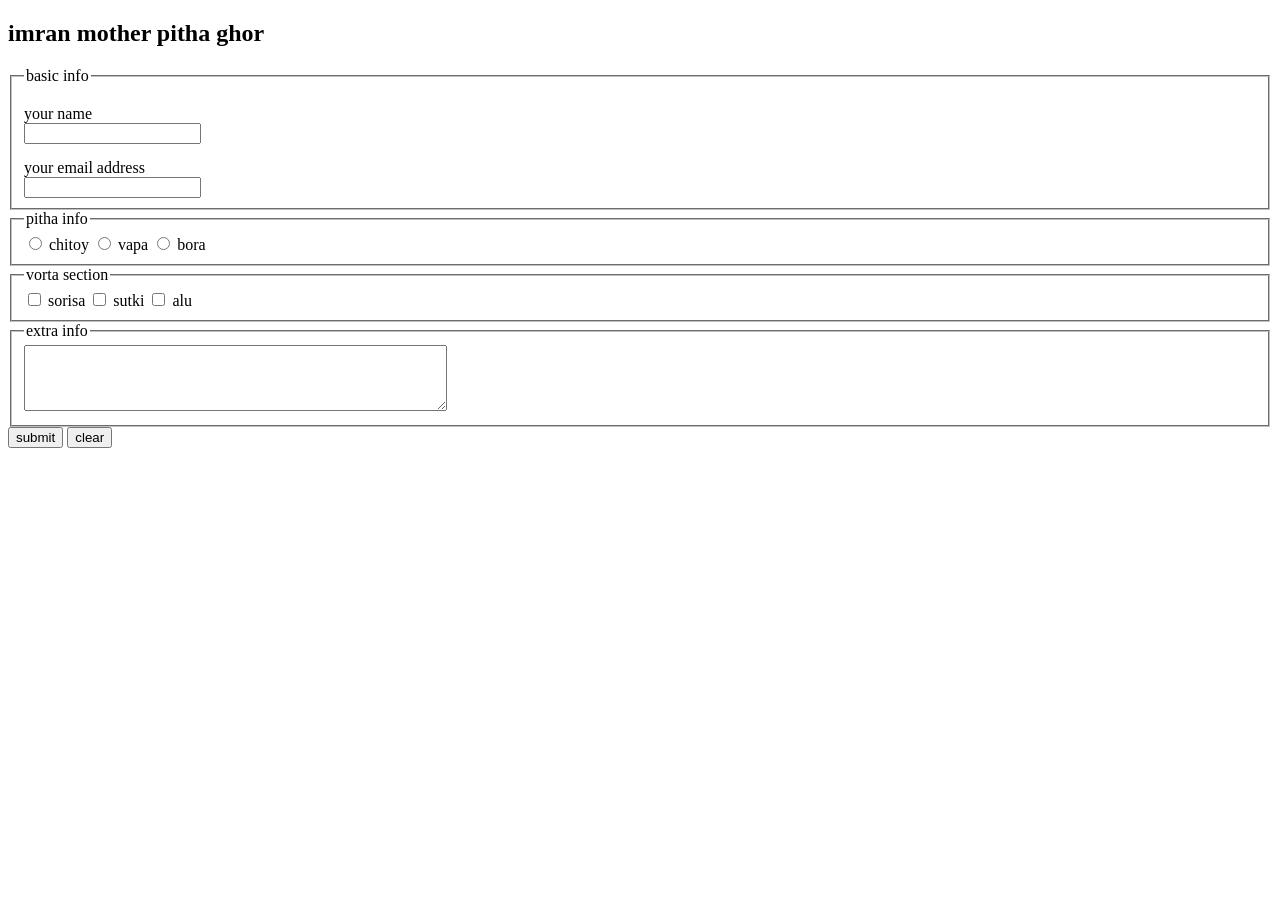
<file: styles/index.html>
<!DOCTYPE html>
<html lang="en">
<head>
    <meta charset="UTF-8">
    <meta name="viewport" content="width=device-width, initial-scale=1.0">
    <title> pitha ghor</title>

    <style>
        form .basic-info label{
display: block;
margin-top: 15px;
        }
    </style>
</head>
<body>
  <header>

  </header>  
  <main>
    <section>
        <h2> imran mother pitha ghor</h2>
        <form>
         <fieldset class="basic-info">
            <legend>basic info</legend>
            <label for="name"> your name</label>   
         <input type="text=" id="name">

         <label for="email">your email address</label>
         <input type="email" name="" id="email">
         </fieldset>
         <fieldset>
            <legend>pitha info</legend>

            <input type="radio" name="pitha" id="chitoy">
            <label for="chitoy">chitoy</label>
            <input type="radio" name="pitha" id="vapa">
            <label for="vapa">vapa</label>

            <input type="radio" name="pitha" id="bora">
            <label for="bora">bora</label>
         </fieldset>
         <fieldset>
            <legend>vorta section</legend>

            <input type="checkbox" name="vorta" id="sorisa">
            <label for="">sorisa</label>

            <input type="checkbox" name="vorta" id="sutki">
            <label for="sutki">sutki</label>

            <input type="checkbox" name="vorta" id="alu">
            <label for="">alu</label>

         </fieldset>
         <fieldset>
        <legend> extra info</legend>
        <textarea cols="50" rows="4" name="" id=""></textarea>


         </fieldset>
         
         <input type="submit" value="submit">
         <input type="reset" value="clear">
        </form>
    </section>
  </main>
  <footer>

  </footer>
</body>
</html>
</file>
